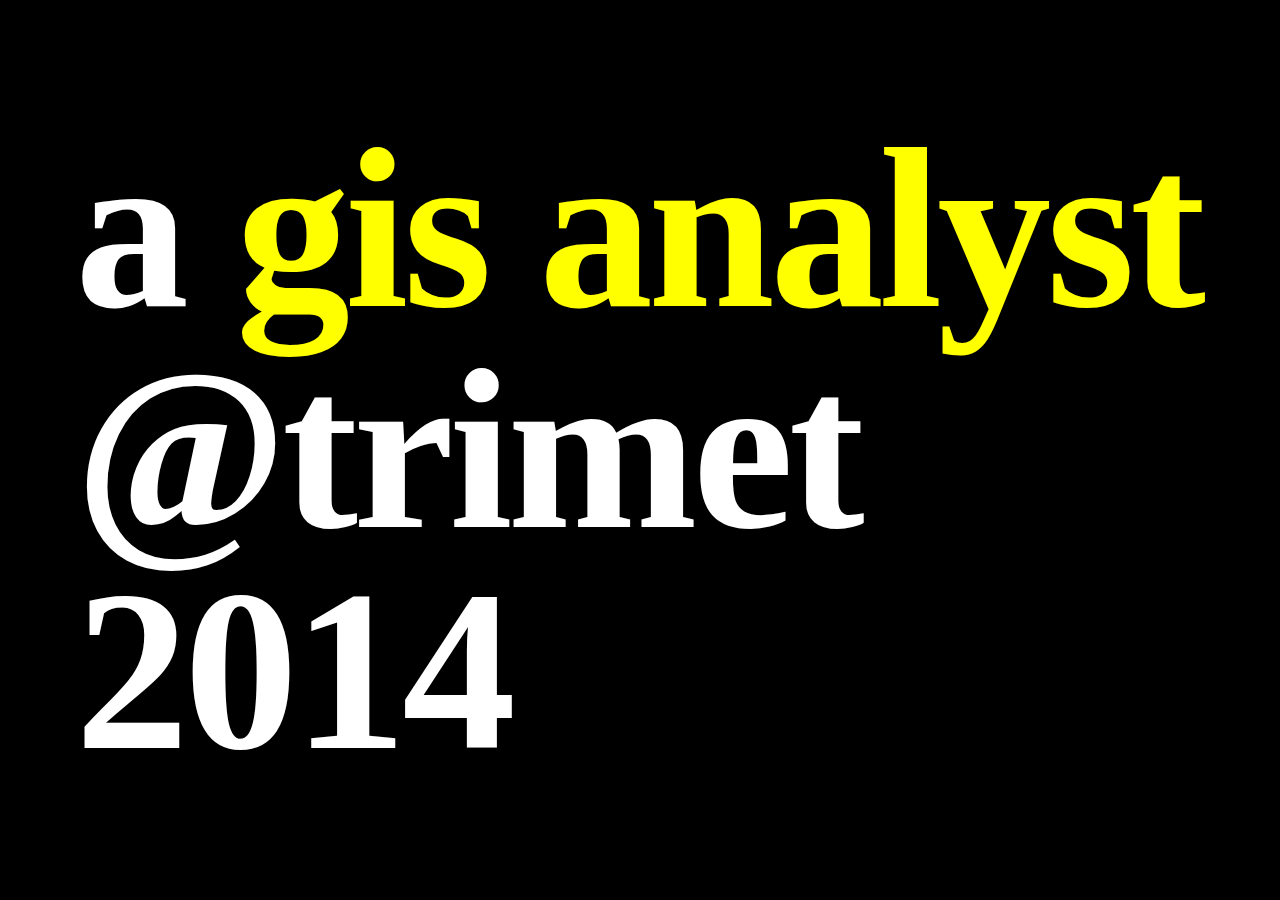
<file: gis-accomplishments-2014/index.html>
<!DOCTYPE html><html><head><title></title><meta charset="utf-8" /><meta name="viewport" content="width=device-width, initial-scale=1.0, maximum-scale=1.0, user-scalable=0" /><style type='text/css'>
body {
  font-family:'Lucida Console';
  letter-spacing:-5px;
  background:#000;
  background-size:100%;
  color:#fff;
  margin:0;
  padding:0;
  font-weight:bold;
}

h1, h2, h3, p {
  margin:0;
}

em, a {
  font-style:normal;
  color: yellow;
/*  color:#8dbd0c;*/
}

a {
  background:#34d0e7;
  color:#000;
  text-decoration:none;
}

img {
  width:100%;
}

div {
  cursor:pointer;
  cursor:hand;
  position:absolute;
  top:0px;
  left:0px;
  padding:75px;
  line-height:97%;
}

div.center {
  text-align:center;
}

div.imageText {
  text-shadow:0px 0px 5px rgba(0,0,0,0.2);
}

notes {
    display:none;
}
</style><script type='text/javascript'>
window.onload = function() {
    var s = document.getElementsByTagName('div'), ti;
    if (!s) return;
    var big = { current: 0, forward: fwd, reverse: rev, go: go, length: s.length };
    window.big = big;
    function resize() {
        var w = window.innerWidth, h = window.innerHeight, e = s[big.current];
        e.style.fontSize = h + 'px';
        for (var i = h - 2; e.offsetWidth > w || e.offsetHeight > h; i -= 2) {
            e.style.fontSize = i + 'px';
        }
        e.style.marginTop = ((h - e.offsetHeight) / 2) + 'px';
    }
    function go(n) {
        big.current = n;
        var e = s[n], t = parseInt(e.getAttribute('data-timeToNext') || 0, 10),
            notes = e.getElementsByTagName('notes');
        document.body.className = e.getAttribute('data-bodyclass') || '';
        for (var k = 0; k < s.length; k++) s[k].style.display = 'none';
        e.style.display = 'inline';
        for (k = 0; typeof console === 'object' && k < notes.length; k++) console.log('%c%s: %s', 'padding:5px;font-family:serif;font-size:18px;line-height:150%;', n, notes[k].innerHTML.trim());
        if (e.firstChild && e.firstChild.nodeName === 'IMG') {
            document.body.style.backgroundImage = 'url("' + e.firstChild.src + '")';
            e.firstChild.style.display = 'none';
            if ('classList' in e) e.classList.add('imageText');
        } else {
            document.body.style.backgroundImage = '';
            document.body.style.backgroundColor = e.style.backgroundColor;
        }
        if (ti !== undefined) window.clearInterval(ti);
        if (t > 0) ti = window.setTimeout(fwd, (t * 1000));
        resize();
        if (window.location.hash !== n) window.location.hash = n;
        document.title = e.textContent || e.innerText;
    }
    document.onclick = function() { go(++big.current % (s.length)); };
    function fwd() { go(Math.min(s.length - 1, ++big.current)); }
    function rev() { go(Math.max(0, --big.current)); }
    document.onkeydown = function(e) {
        if (e.which === 39 || e.which === 34 || e.which === 40) fwd();
        if (e.which === 37 || e.which === 33 || e.which === 38) rev();
    };
    document.ontouchstart = function(e) {
        var x0 = e.changedTouches[0].pageX;
        document.ontouchend = function(e2) {
            var x1 = e2.changedTouches[0].pageX;
            if (x1 - x0 < 0) fwd();
            if (x1 - x0 > 0) rev();
        };
    };
    function parse_hash() {
        return Math.max(Math.min(s.length - 1,
            parseInt(window.location.hash.substring(1), 10)), 0);
    }
    if (window.location.hash) big.current = parse_hash() || big.current;
    window.onhashchange = function() {
        var c = parse_hash();
        if (c !== big.current) go(c);
    };
    window.onresize = resize;
    go(big.current);
};
</script></head><body>
<div>a <em>gis analyst</em> @trimet 2014</div>

<div><em>1</em>>web mapping.</div>
<div>>development around light rail map</div>
<div>multi-scale.</div>
<div>interactive.</div>
<div>aside: isochrones.</div>
<div>a brief <a href='http://maps7.trimet.org/gisdocs/dev_near_light_rail/'>demo</a>.</div>
<div>powered by open source.</div>
<div>openlayers.</div>
<div>geoserver.</div>

<div><em>2</em>>in house census/acs database.</div>
<div>running on maps7.</div>
<div>100% of latest acs data.</div>
<div>efficiency increase.</div>
<div>big for title vi.</div>
<div>error reduction.</div>
<div>derived from <a href='https://github.com/censusreporter/census-postgres'>github project</a>.</div>
<div>improved, submitted pull request.</div>
<div>tiger expertise.</div>

<div><em>3</em>>'one-click' automation.</div>
<div>shell scripting.</div>
<div>>control map servers (bash).</div>
<div>>rlis update.</div>
<notes>data backed up and refreshed, file permissions granted, etc.</notes>
<div>>rlis2osm.</div>
<div>what was weeks is now minutes.</div>
<div><a href'https://github.com/grant-humphries/rlis2osm'>on github</a>, available to osm community.</div>
<div>>tiger-postgis geocoder.</div>
<div>installable on any trimet map server.</div>
<div>>crontab.</div>
<div>'zero click' automation.</div>

<div><em>4</em>>improvements to osmloader/osmsplit.</div>
<div>osmupdate.</div>
<div>faster.</div>
<div>edits populate within 1-2 hours.</div>

<div><em>5</em>>sep vision maps</a></div>
<div>gis2ai.</div>
<div>loss of spatial reference.</div>
<div><img src='./img/ncsep_vision_map.png' /></div>

<div><em>6</em>>orange line freight rail map.</div>
<div>arcpy.mapping</div>
<!-- <div><img src='./img/orange_line_freight_rail_maps-0.png' /></div>
<div> <img src='./img/orange_line_freight_rail_maps-1.png' /></div>
<div><img src='./img/orange_line_freight_rail_maps-2.png' /></div>
<div><img src='./img/orange_line_freight_rail_maps-3.png' /></div> -->

<div><em>7</em>>expertise w/ oracle db.</div>
<div>>passenger census.</div>
<div>>survey data route info.</div>
<div>cx_Oracle.</div>
<div>out of agency requests.</div>

<div><em>8</em>>gis2gis &amp; gis2cad conversions.</div>
<div>gdal.</div>
<div>vector: ogr2ogr.</div>
<div>raster: gdal_translate.</div>
<div>increased fluidity between formats.</div>

<!-- <div>philsophy.</div>
<div>more efficient.</div>
<div>(coding.)</div> -->

<div>questions?</div>
</file>
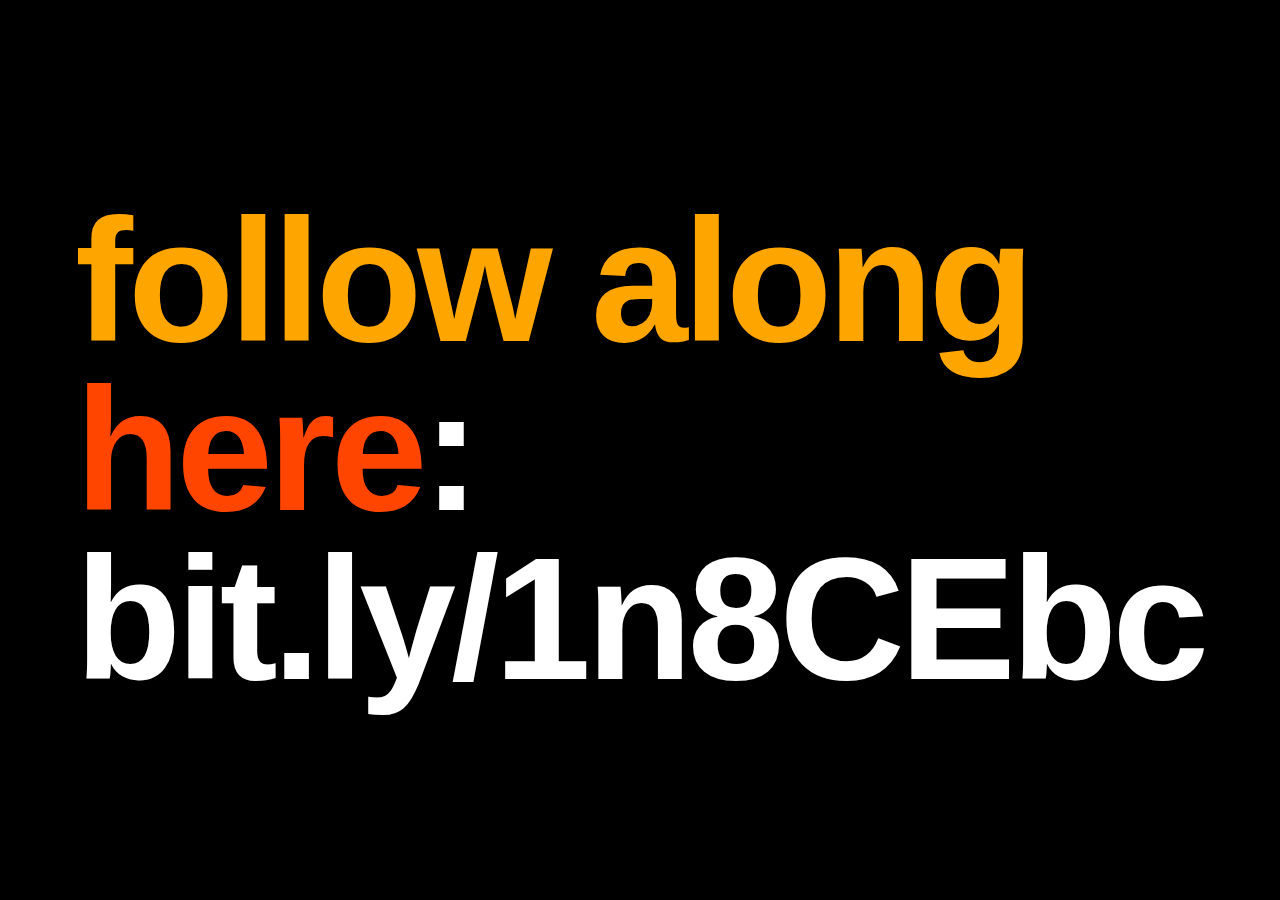
<file: intro-to-osm/index.html>
<!DOCTYPE html>
<html lang='en'>

<head>
  <title>making of a (transit) system map</title>
  <meta charset='utf-8'>
  <meta property="og:title" content="intro to openstreetmap"/>
  <meta property="og:description"
    content="guide to get you prepared to make contributions to osm"/>
  <meta name="viewport"
    content="width=device-width, initial-scale=1.0, maximum-scale=1.0, user-scalable=0" />

  <link href='big.css' rel='stylesheet' type='text/css' />
  <script src='big.js'></script>
</head>


<body>


<!-- link to slides -->
<div>
  <em1>follow along</em1> <em>here</em>: <br/>
  bit.ly/1n8CEbc
</div>


<!-- what is osm? -->
<div><img src="./img/osm_logo.png">
  <em2>introduction</em2>-to-<em2>openstreetmap</em2>.
</div>
<div><img src="./img/wikipedia_logo.png">
  <em>wikipedia</em> <em1>of maps</em1>.
</div>
<div>anyone can <em>contribute</em>.</div>
<div>anyone can <em>use</em> <em1>the data</em1>.</div>
<div>there is <em1>no</em1> contributor <em>hierarchy</em>.</div>
<div><em1>data</em1> <em>model</em> -->.</div>
<div style="background:white; color:black;">
  <small class="nobreak"><em1>nodes</em1>, <em>ways</em> &amp; relations</small>
  <img src="./img/osm_data_model.png">
</div>
<div style="background:white;"> <img src="./img/gis_data_types_in_osm.png"></div>
<div>all <em1>data types</em1> are stored <em>together</em> within native osm format.</div>
<div><em>attributes</em> -->.</div>
<div>osm <em1>attributes</em1> are called <em>tags</em> -->.</div>
<div>
  tags are
  <nobreak class="nobreak"><em>key</em>:<em1>value</em1></nobreak>
  pairs.
</div>
<div style="background:white;"> <img src="./img/attribute_table2osm.png">
  <notes>diagram comparing attribute table for desktop gis to tags in osm editors</notes>
</div>
<div>
  <em>tagging</em> standards
  <small class="nobreak">(and help for all things osm)</small> @ the
  <a href="http://wiki.osm.org" target="_blank">osm wiki</a>.
</div>
<div>osm can be <em>rendered</em> <em1>infinitely</em1> many ways -->.</div>
<div><img src="./img/osm_default_style_pdx.png"></div>
<div><img src="./img/osm_transport_map_pdx.png"></div>
<div><img src="./img/osm_mapquest_pdx.png"></div>
<div><img src="./img/osm_humanitarian_pdx.png"></div>
<div><img src="./img/osm_stamen_terrain_pdx.png"></div>


<!-- get started with editing -->
<div>getting <em1>started</em1> with <em>editing</em> -->.</div>
<div><img src="./img/osm_account.png">
  create an <em>osm account</em> @
  <a style="color:white;" href="http://www.osm.org" target="_blank">osm.org</a>
</div>
<div><em>editors</em> -->.</div>
<div><img src="./img/id_interface.png">
  <nobreak class="nobreak"><em1>i</em1><em>D</em> -->.</nobreak>
</div>
<div><em1>launch</em1> straight from <em>browser</em> @ osm.org.</div>
<div>user <em>friendly</em>.</div>
<div><img src="./img/josm_interface.png">
  <nobreak class="nobreak"><em>j</em><em1>osm</em1> -->.</nobreak>
</div>
<div>requires <em>java</em>.</div>
<div>more <em>powerful</em>.</div>


<!-- data license -->
<div><em>data</em> <em1>license</em1> -->.</div>
<div>
  <em>OD</em><em1>b</em1><em>L</em>
  <small class="nobreak">(open database license)</small>.
</div>
<div>if you're <em1>using</em1> the data you <em>must</em> -->.</div>
<div>
  * <em>attribute</em> <br/>
  <nobreak class="nobreak">* <em1>share alike</em1></nobreak> <br/>
  <nobreak class="nobreak">* keep open</nobreak>.
</div>
<div>but it can get <em>complicated</em>.</div>
<div>if you're <em>contributing</em> -->.</div>
<div>...your sources must be <em>compatible</em> with this license.</div>
<div>
  <em1>proprietary</em1> data products <em>can't</em> be used
  <small class="nobreak">(like stuff from <em1>google</em1>)</small>.
</div>
<div>
  <small class="nobreak">bottom line:</small><br/>
  if you're <em1>unsure</em1> of whether you can derive
  from a given data source <em>don't do it</em>.
</div>


<!-- what to data to use -->
<div>what to data <em>use</em> -->.</div>
<div>your <em>knowledge</em>.</div>
<div><em>data</em> you've <em1>collected</em1> -->.</div>
<div><img src="./img/gps_traces.png">
  <em>gps</em> tracks.
</div>
<div><img src="./img/field_papers.png">
  <small class="nobreak"><em1>field</em1> <em>papers</em>.</small>
</div>
<div><img src="./img/bing_aerial_imagery.png">
  <small>sanctioned</small> <br/>
  <em1>aerial</em1> <em>imagery</em> <br/>
  <small class="nobreak">(like bing)</small>.
</div>
<div>
  (census bureau) <br/>
  <em1>tiger roads</em1> tms <em>overlays</em>.
  <img src="./img/census_tiger.png">
  <notes>
    include image of TIGER Census logo,
    make joke about how it is crap --haha
  </notes>
</div>
<div><img src="./img/tiger_overlay.png"></div>
<div><img src="./img/mapillary_interface.png">
  <em>mapillary</em>.
  <notes>there are plugins for id & josm</notes>
</div>


<!-- what to map -->
<div>what to <em>map</em> -->.</div>
<div><img src="./img/downtown_pois.png"><em>poi</em>'<em1>s</em1>.</div>
<div><img src="./img/building_footprints.png">
  building <em>footprints</em>.
</div>
<div><img src="./img/service_roads.png"><em>service</em> roads.</div>
<div><img src="./img/map_roulette.png">map <em>roulette</em>.</div>
<div><img src="./img/hot_task_manager.png">
  <span class="nobreak">
    <a style="color:white;" href="https://hotosm.org/" target="_blank">hot</a> <em>tasks</em>.
  </span>
</div>


<!-- uploading data  -->
<div><em>uploading</em> your changes -->.</div>
<div>
  your edits <em1>alter</em1> osm only
  once they've been <em>uploaded</em>.
  <notes>the editor is your sandbox until you push</notes>
</div>
<div><em1>commit messages</em1> are <em>important</em>.</div>
<div>good ones serve as valuable <em>meta</em><em1>data</em1>.</div>
<div>
  <em1>comment</em1> + <em>data sources</em>.
  <img src="./img/josm_upload_dialog.png">
</div>


<!-- using the data -->
<div><em>using</em> the data -->.</div>
<div>
  get <em>geojson</em> with
  <a href="https://overpass-turbo.eu/" target="_blank">overpass turbo</a>.
</div>
<div><img src="./img/overpass_turbo.png"></div>
<div><em>q</em><em1>gis</em1> reads geojson...</div>
<div><img src="./img/qgis.png"></div>
<div>
  ...and will export to any <em>geo</em>file format
  that you'd like (<em1>ogr2ogr</em1><em>!</em>).
</div>
<div><img src="./img/qgis_ogr2ogr.png"></div>


<!-- osm@trimet -->
<div>uses at <em>tri</em><em1>met</em1> -->.</div>
<div><em>trip planning</em> with
  <a href="http://www.opentripplanner.org/" target="_blank">OpenTripPlanner</a>.
</div>
<div><img src="./img/trimet_trip_planner.png"></div>
<div>
  <em>map tiles</em> <small class="nobreak">(base map)</small> for
  <a href="http://ride.trimet.org" target="_blank">interactive system map</a>
</div>
<div><img src="./img/osm_trimet_pdx.png"></div>
<div>comprises geometry <br/> of <em>geo</em>data @ <br/><br/>
  <a href="http://developer.trimet.org/gis" target="_blank">
    developer.trimet.org/gis
  </a>
</div>
<div><img src="./img/trimet_gis_landing_page.png"></div>
<div><img src="./img/lift_bus.png">
  <em1>map data</em1> for navigation system on <em>LIFT buses</em>
  <nobreak class="nobreak">(paratransit service)</nobreak>.
</div>


<!-- closing -->
<div>
  <em>questions</em>? <br/> <br/>
  <em>contact</em>: <br/>
  grant.humphries@gmail.com <br/>
  <a href="https://github.com/grant-humphries" target="_blank">github:</a> <br/>
  github.com/grant-humphries <br/>
  <small class="nobreak">
    (presentation made with <em>big</em> by <em1>@tmcw</em1>)
  </small>
</div>


</body>
</html>
</file>
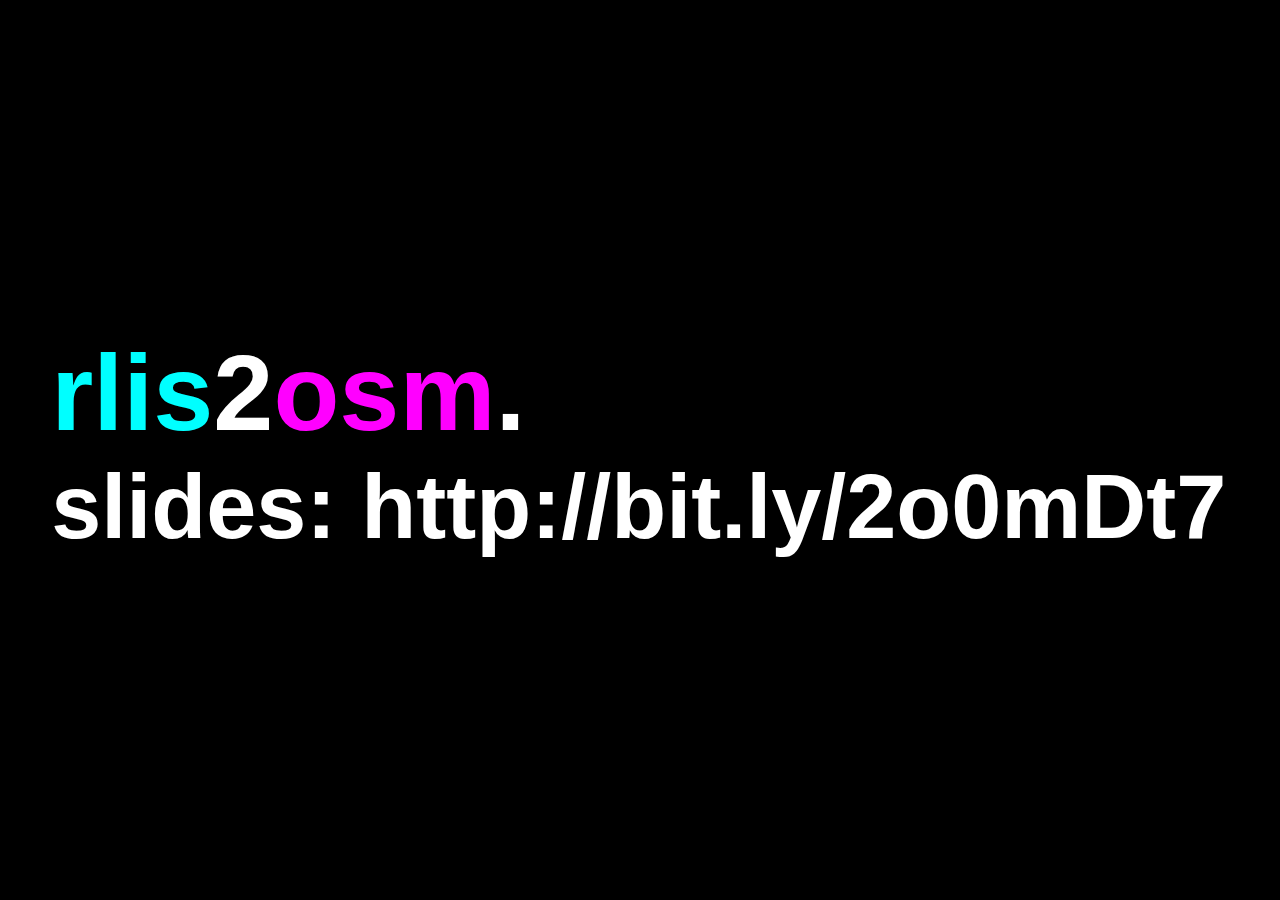
<file: rlis2osm/index.html>
<!DOCTYPE html>
<html>
  <head>
    <title>rlis2osm</title>
    <meta charset='utf-8' />
    <meta name='viewport' content='width=device-width, initial-scale=1.0, maximum-scale=1.0, user-scalable=0' />
    <link href='big.css' rel='stylesheet' type='text/css' />
    <script src='big.js'></script>
  </head>
  <body>

    <div>
      <em>rlis</em>2<em1>osm</em1>.<br>
      <small class='nobreak'>slides: http://bit.ly/2o0mDt7</small>
    </div>
    <div>what is RLIS?</div>
    <div>what it does:</div>
    <div>expands abbreviations</div>
    <div>
      <small class='nobreak'>
        <em>NW</em> Killingsworth <em1>St</em1>
      </small>
      -->
      <small class='nobreak'>
        <em>Northwest</em> Killingsworth <em1>Street</em1>
      </small>
    </div>
    <div>merges connected segments</div>
    <div>converts attributes</div>

  </body>
</html>
</file>
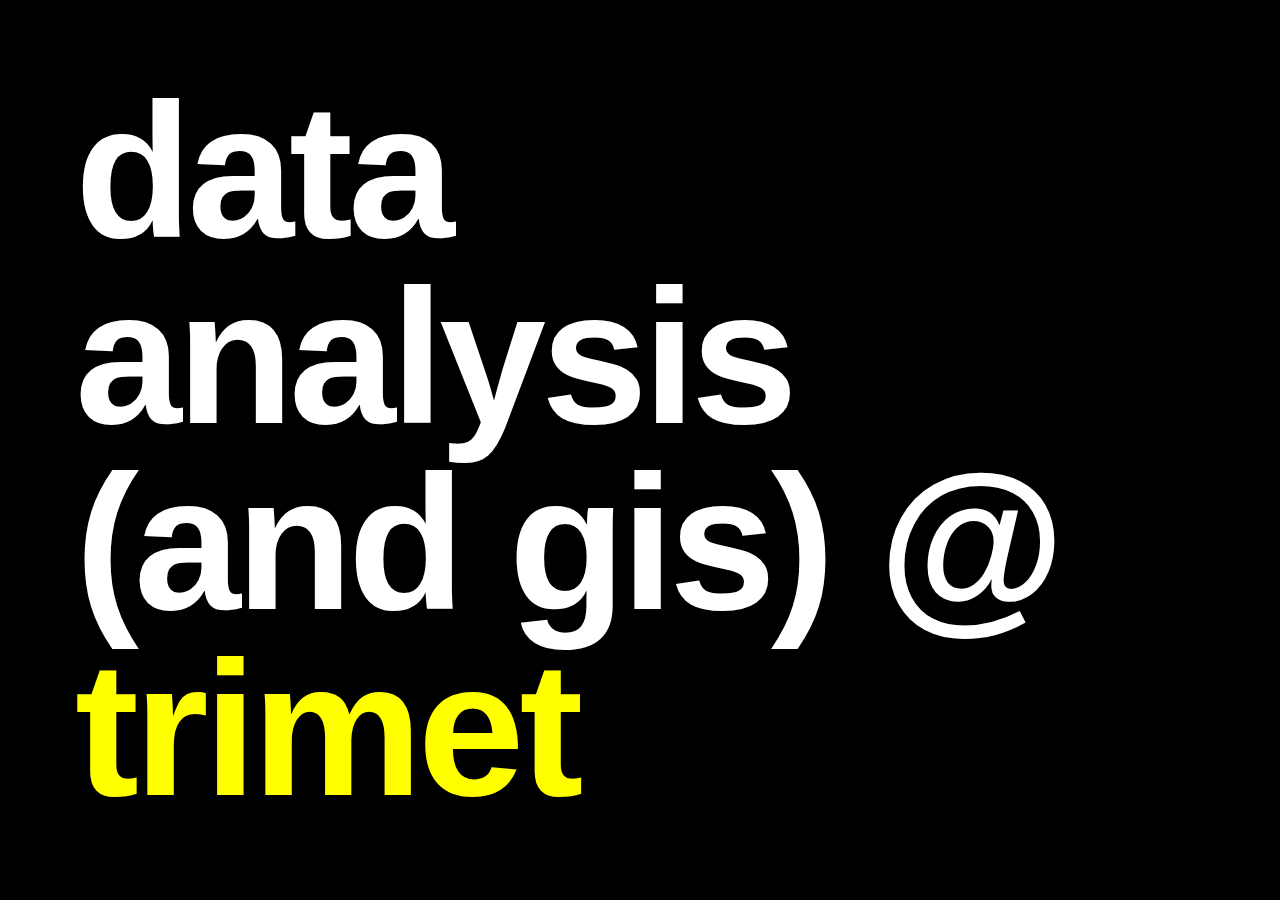
<file: tm-data-analysis/index.html>
<!DOCTYPE html><html><head><title></title><meta charset="utf-8" /><meta name="viewport" content="width=device-width, initial-scale=1.0, maximum-scale=1.0, user-scalable=0" /><style type='text/css'>
body {
  font-family:'Helvetica';
  letter-spacing:-5px;
  background:#000;
  background-size:100%;
  color:#fff;
  margin:0;
  padding:0;
  font-weight:bold;
}

h1, h2, h3, p {
  margin:0;
}

em, a {
  font-style:normal;
  color: yellow;
/*  color:#8dbd0c;*/
}

a {
  background:#34d0e7;
  color:#000;
  text-decoration:none;
}

img {
  width:100%;
}

div {
  cursor:pointer;
  cursor:hand;
  position:absolute;
  top:0px;
  left:0px;
  padding:75px;
  line-height:97%;
}

div.center {
  text-align:center;
}

div.imageText {
  text-shadow:0px 0px 5px rgba(0,0,0,0.2);
}

notes {
    display:none;
}
</style><script type='text/javascript'>
window.onload = function() {
    var s = document.getElementsByTagName('div'), ti;
    if (!s) return;
    var big = { current: 0, forward: fwd, reverse: rev, go: go, length: s.length };
    window.big = big;
    function resize() {
        var w = window.innerWidth, h = window.innerHeight, e = s[big.current];
        e.style.fontSize = h + 'px';
        for (var i = h - 2; e.offsetWidth > w || e.offsetHeight > h; i -= 2) {
            e.style.fontSize = i + 'px';
        }
        e.style.marginTop = ((h - e.offsetHeight) / 2) + 'px';
    }
    function go(n) {
        big.current = n;
        var e = s[n], t = parseInt(e.getAttribute('data-timeToNext') || 0, 10),
            notes = e.getElementsByTagName('notes');
        document.body.className = e.getAttribute('data-bodyclass') || '';
        for (var k = 0; k < s.length; k++) s[k].style.display = 'none';
        e.style.display = 'inline';
        for (k = 0; typeof console === 'object' && k < notes.length; k++) console.log('%c%s: %s', 'padding:5px;font-family:serif;font-size:18px;line-height:150%;', n, notes[k].innerHTML.trim());
        if (e.firstChild && e.firstChild.nodeName === 'IMG') {
            document.body.style.backgroundImage = 'url("' + e.firstChild.src + '")';
            e.firstChild.style.display = 'none';
            if ('classList' in e) e.classList.add('imageText');
        } else {
            document.body.style.backgroundImage = '';
            document.body.style.backgroundColor = e.style.backgroundColor;
        }
        if (ti !== undefined) window.clearInterval(ti);
        if (t > 0) ti = window.setTimeout(fwd, (t * 1000));
        resize();
        if (window.location.hash !== n) window.location.hash = n;
        document.title = e.textContent || e.innerText;
    }
    document.onclick = function() { go(++big.current % (s.length)); };
    function fwd() { go(Math.min(s.length - 1, ++big.current)); }
    function rev() { go(Math.max(0, --big.current)); }
    document.onkeydown = function(e) {
        if (e.which === 39 || e.which === 34 || e.which === 40) fwd();
        if (e.which === 37 || e.which === 33 || e.which === 38) rev();
    };
    document.ontouchstart = function(e) {
        var x0 = e.changedTouches[0].pageX;
        document.ontouchend = function(e2) {
            var x1 = e2.changedTouches[0].pageX;
            if (x1 - x0 < 0) fwd();
            if (x1 - x0 > 0) rev();
        };
    };
    function parse_hash() {
        return Math.max(Math.min(s.length - 1,
            parseInt(window.location.hash.substring(1), 10)), 0);
    }
    if (window.location.hash) big.current = parse_hash() || big.current;
    window.onhashchange = function() {
        var c = parse_hash();
        if (c !== big.current) go(c);
    };
    window.onresize = resize;
    go(big.current);
};

</script></head><body>
<div>data analysis (and gis) @ <em>trimet</em></div>

<div><small>project:</small> <em>title vi</em></div>
<div><em>purpose</em>: ensure equitable service for traditionally disenfranchised groups</div>
<div>data sources --></div>
<div><em>us census</em> bureau</div>
<div>decennial census <em>vs</em> acs</div>
<div> <img src="./img/census_tiger.png" alt=""><small style="color:orangered;">tiger</small></div>
<div>trimet data --></div>
<div>routes, stops, amenities, etc.</div>
<div><img src="./img/minority_lines_overview.png"></div>
<div><small>sub-problem:</small> <em>misaligned</em> boundaries</div>
<div> <img src="./img/block_group_apportionment.png"></div>

<!--<div>service <em>enhancement</em> plans</div>-->
<!--<div>planners assigned a region and tasked with envisioning improvements</div>-->
<!--<div> <img src="./img/sep_overview.png"></div>-->
<!--was thinking of explaining the maps that display headways, load, etc.
that help planners to make decisions-->
<!--<div></div>-->

<div><small>project:</small> <em>development around light rail</em></div>
<div>how much has the value of real estate <em>increased</em> due to the max?</div>
<div><small><em>sub-problem</em>:</small> which properties are close enough to be influenced?</div>
<div><img src="./img/isochrones_vs_buffers_half_mile.png"></div>
<div><a href='http://maps7.trimet.org/gisdocs/dev_near_light_rail/'>visualizing</a> results</div>

<div>trimet <em>gis</em> --></div>
<div><small>we use</small> <em>open</em> data <small>&amp;</small> <em>open</em> source</div>
<div><small>desktop:</small> <em>qgis</em></div>
<div><small>database:</small> <em>postgis</em></div>
<div><small>server:</small> <em>geoserver</em></div>
<div><small>web mapping:</small> <em>openlayers-js</em> &amp; <em>leaflet-js</em></div>
<div><small>data:</small> <em>openstreetmap</em></div>

<div><em>python</em> scripting</div>
<div><em>enables</em> capabilities inaccessible through desktop gis</div>
<div>increases efficiency</div>
<div><small>example:</small> <em>rlis2osm</em> project</div>
<div><img src="./img/rlis2osm_github.png"></div>
<div><small>example:</small> <em>census-postgres</em> database</div>
<div><img src="./img/census_postgres.png"></div>
<div><em>sql</em> and <em>shell</em> scripting are also key</div>
<div> <img src="./img/shell.png"></div>

<div>questions?</div>
</file>
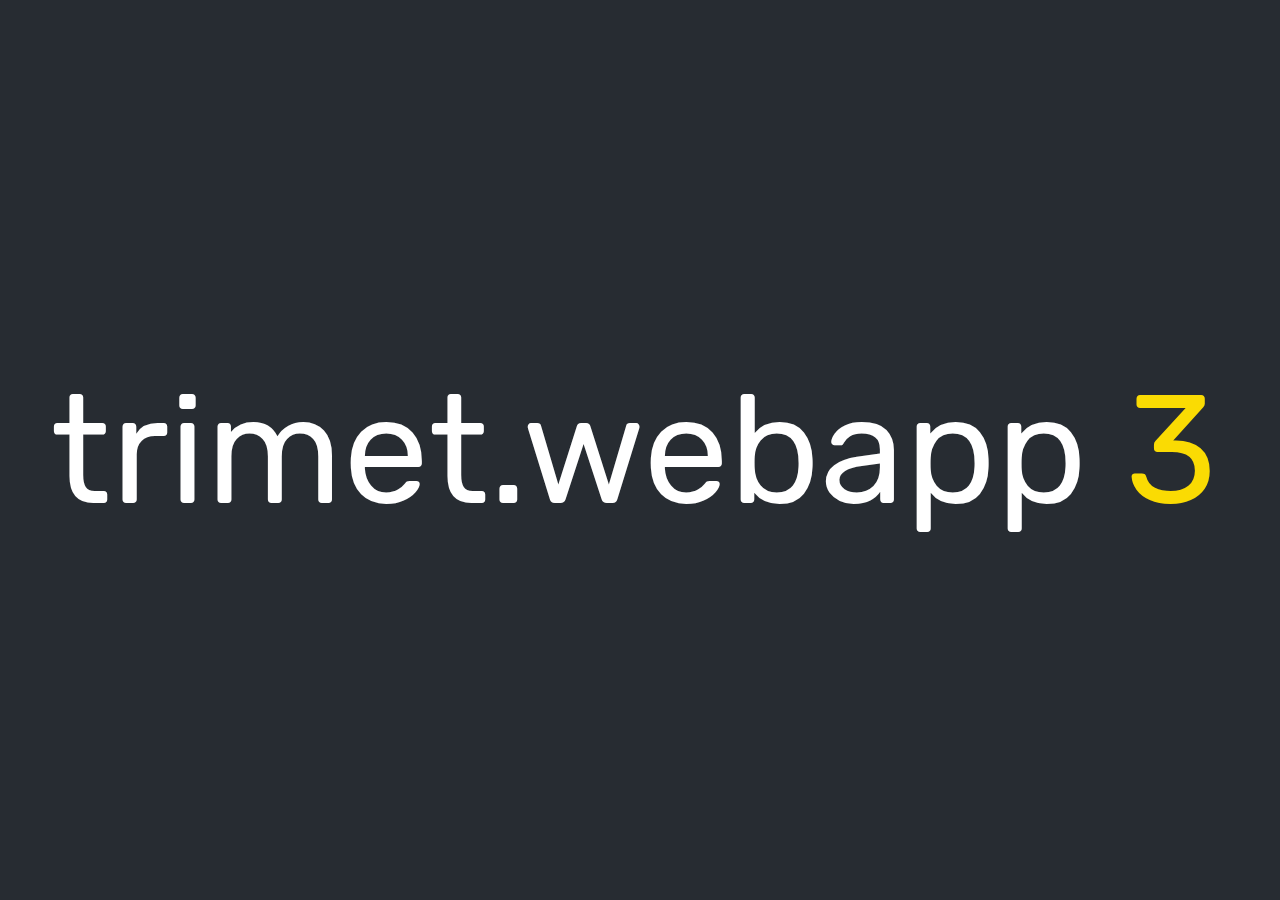
<file: webapp-3/index.html>
<!DOCTYPE html>
<html>
<head>
  <meta charset='utf-8'>
  <meta name='viewport' content='width=device-width, initial-scale=1.0, maximum-scale=1.0, user-scalable=0' />
  <title>Big</title>
  <link href='big.css' rel='stylesheet' type='text/css' />
  <link href='highlight.css' rel='stylesheet' type='text/css' />
  <link href='webapp-3.css' rel='stylesheet' type='text/css' />
  <style>
    .new-shiny { background: #aaaaaa; }
  </style>
  <script src='big.js'></script>
  <script src='highlight.js'></script>
  <script>hljs.initHighlightingOnLoad();</script>
</head>
<body class='dark'>
  <div class='nobreak'>trimet.webapp <em>3</em></div>
  <div>1. Manage environments for <em>build repeatability</em></div>
  <div>a. Manage <em>Python versions</em> with<br><img src='img/conda-logo.png'></div>
  <div>
    <em>switch</em> between major and semi-major versions
    <notes>pro-tip: don't add base conda directories to path</notes>
  </div>
  <div><em>create</em> environments for testing, then <em>remove</em> them</div>
  <div>
    b. <span class='nobreak'>trimet.buildout-<em>bootstrap</em></span>
    <notes>
      install package with:
      pip install -f https://puppet.trimet.org/deploy/trimet/python/ trimet.buildout-bootstrap
    </notes>
  </div>
  <div>ensure versions of build tools are <em>consistent</em></div>
  <div><em>prevent interference</em> from packages installed elsewhere on your system</div>
  <div><em>no need</em> to install <code>buildout</code> outside a virtual environment</div>
  <div>c. <em>Upgraded</em> build tools</em></div>
  <div><code>setuptools</code> now supports <em>wheel files</em></div>
  <div>packages like <code>cx-oracle</code>, <code>pycrypto</code>, <code>shapely</code>, etc. can now be installed by <em>buildout</em></div>
  <div>...even on <em>Windows</em></div>
  <div>d. <em>Locking</em> application dependencies</div>
  <div>package versions are specified as <em>ranges</em> at the framework level in <code>setup.py</code></div>
  <div><pre><code class='python'>
    # these requirements are inherited by various
    # applications and should have flexibility
    install_requires = (
        'cornice>=3.0,<4',
        'cx-oracle>=6.0.3',  # wheel support at 6+
        'pyramid>=1.6.5',
        'sqlalchemy>=1.2.0',

        # there's a bug in version 0.3.2+
        'colanderalchemy==0.3.1',
    )
  </code></pre></div>
  <div>packages are <em>pinned</em> at the application level in Buildout's <code>versions</code> section</div>
  <div><pre><code class='ini'>
    # write picked versions to a versions file
    [buildout]
    extends = versions.cfg
    update-versions-file = versions.cfg

    # this section lives in `versions.cfg`
    [versions]
    alabaster = 0.7.12
    asn1crypto = 0.24.0
    babel = 2.6.0
    bcrypt = 3.1.6
    chardet = 3.0.4
  </code></pre></div>

  <div>2. Compatibility <em>additions</em></div>
  <div><em>Python 3.5+</em> support</div>
  <div>the package <code>future</code> helps to provide Python 2/3 support; make use of it in webapp <em>contributions</em></div>
  <div>compatibility with the <em>latest versions</em> of <code>colander</code>, <code>cornice</code>, <code>cx-oracle</code>, <code>pyramid</code> and <code>sqlalchemy</code></div>

  <div>3. Compatibility <em>losses</em></div>
  <div><em>Python 2.6</em> support dropped</div>
  <div>package minimums <em>raised</em></div>
  <div><code>cornice</code> views not based on <code>CorniceAlchemyResource</code> must be <em>adjusted</em> for cornice 2.0+ compatibility</div>
  <div><pre><code class='python'>
    from trimet.webapp.util import get_root_acl

    # in `cornice` 2+ the acl is no longer inherited
    # from the root factory and must be set on the class
    def __acl__(self):
        return getattr(
            trimet.webapp.auth,
            self.request.get_setting('root_acl'),
            trimet.webapp.auth.root__acl__
        )
  </code></pre></div>
  <div>
    A new class <code>BaseCorniceResource</code> provides the basics for creating a <em>modern</em> cornice view
    <notes>Is unopinionated; has ACL, to_json, response keys and init</notes>
  </div>

  <div>4. <span class='nobreak'>GitLab <em>CI</em></span></div>
  <div>run <em>jobs</em> (tests, linting, deployment, etc.) in a <code>Docker</code> container upon pushing to <code>GitLab</code></div>
  <div><pre><code class='yaml'>
    # a basic gitlab-ci config; uses yaml syntax

    stages:
      - test
      - release

    run-tests-job:
      stage: test
      tags:
        - python36
      before_script:
        - pip --version
        - pip install -r requirements.txt
      script:
        - pytest --script-launch-mode=subprocess
      only:
        - tags
        - master
  </code></pre></div>
  <div><em>jobs</em> run in <code>stages</code></div>
  <div><pre><code class='yaml'>
    <mark>stages:</mark>
      <mark>- test</mark>
      <mark>- release</mark>

    run-tests-job:
      <mark>stage: test</mark>
      tags:
        - python36
      before_script:
        - pip --version
        - pip install -r requirements.txt
      script:
        - pytest --script-launch-mode=subprocess
      only:
        - tags
        - master
  </code></pre></div>
  <div><em>runners</em> are assigned a <code>Docker</code> image and <code>tags</code></div>
  <div><code>tags</code> are used to assign <em>runners</em> to <em>jobs</em></div>
  <div><pre><code class='yaml'>
    stages:
      - test
      - release

    run-tests-job:
      stage: test
      <mark>tags:</mark>
        <mark>- python36</mark>
      before_script:
        - pip --version
        - pip install -r requirements.txt
      script:
        - pytest --script-launch-mode=subprocess
      only:
        - tags
        - master
  </code></pre></div>
  <div><em>install</em> things and <em>investigate</em> the environment in <code>before_script</code></div>
  <div><pre><code class='yaml'>
    stages:
      - test
      - release

    run-tests-job:
      stage: test
      tags:
        - python36
      <mark>before_script:</mark>
        <mark>- pip --version</mark>
        <mark>- pip install -r requirements.txt</mark>
      script:
        - pytest --script-launch-mode=subprocess
      only:
        - tags
        - master
  </code></pre></div>
  <div>run <em>core tasks</em> with <code>script</code></div>
  <div><pre><code class='yaml'>
    stages:
      - test
      - release

    run-tests-job:
      stage: test
      tags:
        - python36
      before_script:
        - pip --version
        - pip install -r requirements.txt
      <mark>script:</mark>
        <mark>- pytest --script-launch-mode=subprocess</mark>
      only:
        - tags
        - master
  </code></pre></div>
  <div>define <em>branches</em> and <em>tags</em> to run the job against with <code>only</code> and <code>except</code></div>
  <div><pre><code class='yaml'>
    stages:
      - test
      - release

    run-tests-job:
      stage: test
      tags:
        - python36
      before_script:
        - pip --version
        - pip install -r requirements.txt
      script:
        - pytest --script-launch-mode=subprocess
      <mark>only:</mark>
        <mark>- tags</mark>
        <mark>- master</mark>
  </code></pre></div>

  <div>slides created with <a href="https://github.com/tmcw/big">Big</a></div>
  <div>questions?</div>
  <div><em>hosted slides</em>: <span class='nobreak'>https://bit.ly/2T8fup9</span></div>
</body>
</html>
</file>
<file: intro-to-osm/big.css>
body {
  font-family:'Helvetica';
  letter-spacing:-5px;
  background:#000;
  background-size:100%;
  color:#fff;
  margin:0;
  padding:0;
  font-weight:bold;
}

h1, h2, h3, p {
  margin:0;
}

em, a {
  font-style:normal;
  color:orangered; /*#8dbd0c;*/
}

em1 {
  font-style:normal;
  color:orange;
}

em2 {
  font-style:normal;
  color:yellow;
}

a {
  background:orange; /*#34d0e7;*/
  color:#000;
  text-decoration:none;
}

img {
  width:100%;
}

div {
  cursor:pointer;
  cursor:hand;
  position:absolute;
  top:0px;
  left:0px;
  padding:75px;
  line-height:97%;
}

div.center {
  text-align:center;
}

div.imageText {
  text-shadow:0px 0px 5px rgba(0,0,0,0.2);
}

notes {
    display:none;
}
/* normally not good, but ok in context of full screen directional navigation */
:focus {
    outline: 0;
}

.nobreak {
    white-space:pre;
}
</file>
<file: rlis2osm/big.css>
body {
  font-family:'Helvetica';
  background:#000;
  background-size:100%;
  color:#fff;
  margin:0;
  padding:0;
  font-weight:bold;
}

h1, h2, h3, p {
  margin:0;
}

em, a {
  font-style:normal;
  /*color: #34d0e7;*/
  color: #0ff;
}

em1 {
  color: #f0f
}

a {
  background:#34d0e7;
  color:#000;
  text-decoration:none;
}

img {
  width:100%;
}

body > div {
  cursor:pointer;
  cursor:hand;
  position:absolute;
  top:0px;
  left:0px;
  padding:4%;
  line-height:100%;
}

div.center {
  text-align:center;
}

div.imageText {
  text-shadow:0px 0px 5px rgba(0,0,0,0.2);
}

notes {
    display:none;
}
/* normally not good, but ok in context of full screen directional navigation */
:focus {
    outline: 0;
}

/* customizations */
.nobreak {
  white-space: pre;
}

.link
</file>
<file: webapp-3/big.css>
@font-face {
  font-family: 'Rubik';
  font-style: normal;
  font-weight: 400;
  src:
    local('Rubik'),
    local('Rubik-Regular'),
    url('./rubik-v4-latin-regular.woff2') format('woff2'),
    url('./rubik-v4-latin-regular.woff') format('woff');
}

html {
  height: 100%;
}

body {
  font-family: Rubik, -apple-system, BlinkMacSystemFont, 'avenir next', avenir, helvetica, 'helvetica neue', ubuntu, roboto, noto, 'segoe ui', arial, sans-serif;
  margin: 0;
  padding: 0;
}

h1,
h2,
h3,
p {
  margin: 0;
}

a {
  color: #fff;
  text-decoration-skip: ink;
  border-radius: 6px;
}

em {
  font-style: normal;
}

.dark {
  background: #272c32;
  color: #fff;
}

.dark em {
  color: #fadb03;
}

.light a {
  color: #0889d1;
}

.dark a {
  color: #7cbfe5;
}

.dark a:hover {
  background: #4e5b6f;
}

.light {
  background: #f5f5f5;
  color: #34383e;
}

.light em {
  color: #d13787;
}

.light a:hover {
  color: #0069a4;
}

img {
  width: 100%;
}

div.slide-container {
  background-size: 100%;
  display: flex;
  align-items: center;
}

div.slide {
  box-sizing: border-box;
  cursor: pointer;
  cursor: hand;
  padding: 4%;
}

div.imageText {
  text-shadow: 0 0 5px rgba(0, 0, 0, 0.2);
}

/* normally not good, but ok in context of full screen directional navigation */
.talk-mode .slide:focus {
  outline: 0;
}

body.talk-mode {
  display: flex;
  align-items: center;
  justify-content: center;
  height: 100%;
}

body.print-mode {
  background: #fff;
  color: #000;
  font-weight: normal;
  padding: 30px 20px;
}

body.print-mode div.sub-container {
  padding: 10px 20px;
  display: flex;
  flex-flow: row wrap;
  page-break-after: always;
}

ul.notes-list {
  display: inline-block;
  float: left;
  vertical-align: top;
}

body.print-mode div.slide-container {
  border: 1px solid #000;
}

body.jump-mode {
  padding: 10px;
}

body.jump-mode div.sub-container {
  display: inline-block;
  vertical-align: top;
  padding: 2px;
}

body.jump-mode div.slide-container {
  border: 1px solid rgba(255, 255, 255, 0.2);
  cursor: pointer;
}

body.jump-mode div.slide-container:hover {
  border: 1px solid rgba(255, 255, 255, 0.8);
}
</file>
<file: webapp-3/highlight.css>
/**
 * Monokai style - ported by Luigi Maselli - http://grigio.org
 */
.hljs {
  display: block;
  font-family:
    San Francisco Mono,
    Monaco,
    Consolas,
    Lucida Console,
    DejaVu Sans Mono,
    Bitstream Vera Sans Mono,
    monospace;
  overflow-x: auto;
  font-weight: normal;
}

.dark .hljs {
  color: #ddd;
}

.dark .hljs-tag,
.dark .hljs-keyword,
.dark .hljs-selector-tag,
.dark .hljs-literal,
.dark .hljs-strong,
.dark .hljs-name {
  color: #d13787;
}

.dark .hljs-code {
  color: #66d9ef;
}

.dark .hljs-attribute,
.dark .hljs-symbol,
.dark .hljs-regexp,
.dark .hljs-link {
  color: #bf79db;
}

.light .hljs-class,
.dark .hljs-string,
.dark .hljs-bullet,
.dark .hljs-subst,
.dark .hljs-title,
.dark .hljs-section,
.dark .hljs-emphasis,
.dark .hljs-type,
.dark .hljs-built_in,
.dark .hljs-builtin-name,
.dark .hljs-selector-attr,
.dark .hljs-selector-pseudo,
.dark .hljs-addition,
.dark .hljs-variable,
.dark .hljs-template-tag,
.dark .hljs-template-variable {
  color: #a6e22e;
}

.dark .hljs-comment,
.dark .hljs-quote,
.dark .hljs-deletion,
.dark .hljs-meta {
  color: #c3c0af;
}

/**
 * Monokai style - ported by Luigi Maselli - http://grigio.org
 */
.light .hljs {
  color: #34383e;
}

.light .hljs-tag,
.light .hljs-keyword,
.light .hljs-selector-tag,
.light .hljs-literal,
.light .hljs-strong,
.light .hljs-name {
  color: #d13787;
}

.light .hljs-code {
  color: #66d9ef;
}

.light .hljs-attribute,
.light .hljs-symbol,
.light .hljs-regexp,
.light .hljs-number,
.light .hljs-link {
  color: #01988c;
}

.light .hljs-class,
.light .hljs-string,
.light .hljs-bullet,
.light .hljs-subst,
.light .hljs-title,
.light .hljs-section,
.light .hljs-emphasis,
.light .hljs-type,
.light .hljs-built_in,
.light .hljs-builtin-name,
.light .hljs-selector-attr,
.light .hljs-selector-pseudo,
.light .hljs-addition,
.light .hljs-variable,
.light .hljs-template-tag,
.light .hljs-template-variable {
  color: #5d4fa1;
}

.light .hljs-comment,
.light .hljs-quote,
.light .hljs-deletion,
.light .hljs-meta {
  color: #a0a1a7;
}
</file>
<file: webapp-3/webapp-3.css>
.center-image {
  background-position: top center;
}

.nobreak {
  white-space: pre;
}

code mark {
  background: yellow;
}
</file>
